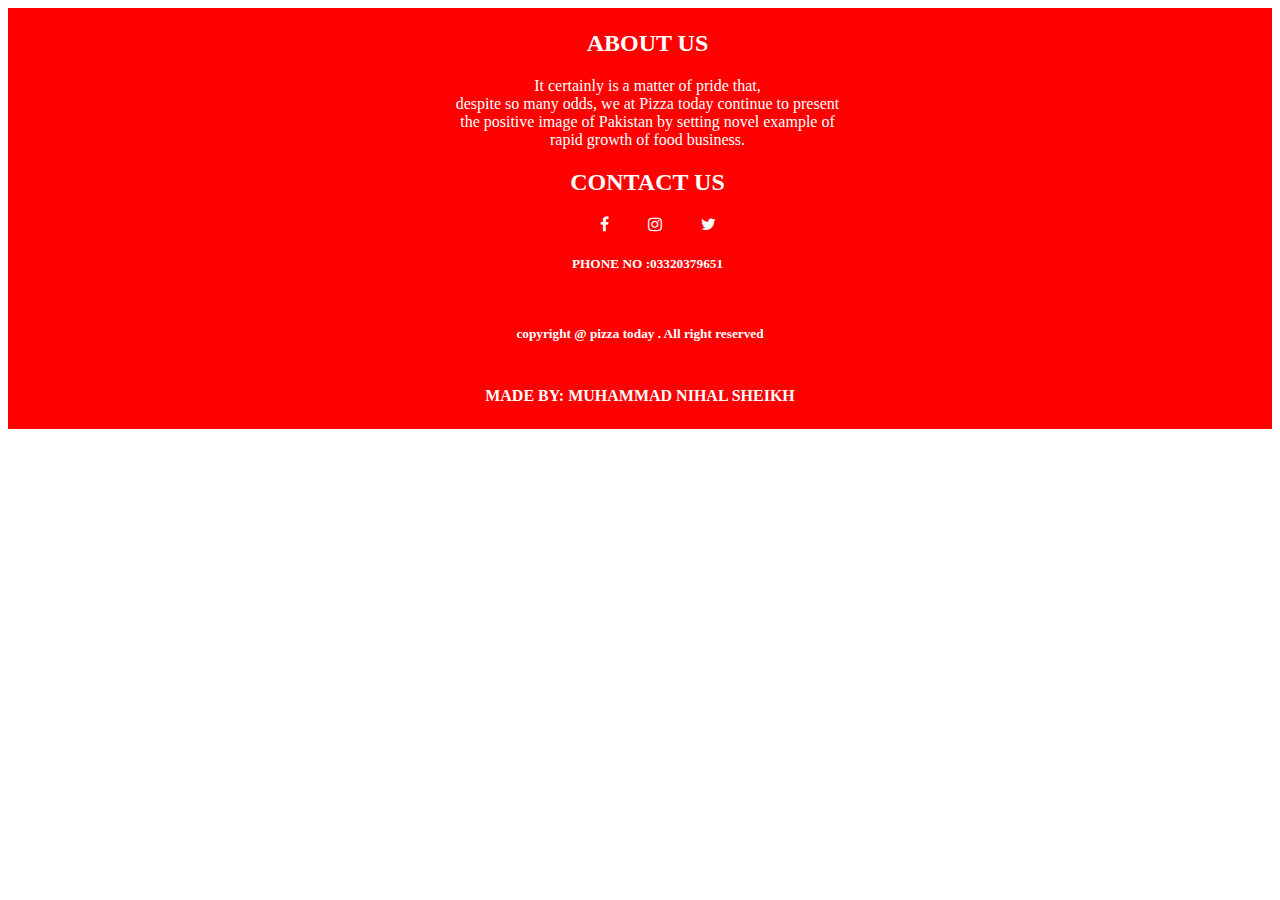
<file: about.html>
<!DOCTYPE html>
<html lang="en">
<head>
    <meta charset="UTF-8">
    <meta name="viewport" content="width=device-width, initial-scale=1.0">
    <title>website</title>
    <link rel="stylesheet" href="about.css">
    <link rel="stylesheet" href="https://cdnjs.cloudflare.com/ajax/libs/font-awesome/4.7.0/css/font-awesome.min.css">
</head>
<body>
   
<div class="container">
    <div class="row">
      <div class="col-sm-12">
          <div class="new" >
          <h2 class="about" >ABOUT US</h2>
          <p class="paragraph">It certainly is a matter of pride that, <br>
            despite so many odds, we at Pizza today continue to present <br>
            the positive image of Pakistan by setting novel example of <br>
            rapid growth of food business.</p>

            <h2 class="contact">CONTACT US </h2>
               <div class="icon">
                  <i class="fa fa-facebook" aria-hidden="true"></i>
                  <i class="fa fa-instagram" aria-hidden="true"></i>
                  <i class="fa fa-twitter" aria-hidden="true"></i>
              </div>

              
              <h5 class="phone">PHONE NO :03320379651 </h5>

              <div class="container">
                <div class="row">
                  <div class="col-sm-12">
                    <div class="copyright">
                      <h5>copyright @ pizza today . All right reserved </h5>
                    </div>
                  </div>
                </div>
              </div>
        

              <h4>MADE BY: MUHAMMAD NIHAL SHEIKH</h4>
             


           



            



          </div>
      </div>
    </div>
</div>

</body>
</html>
</file>
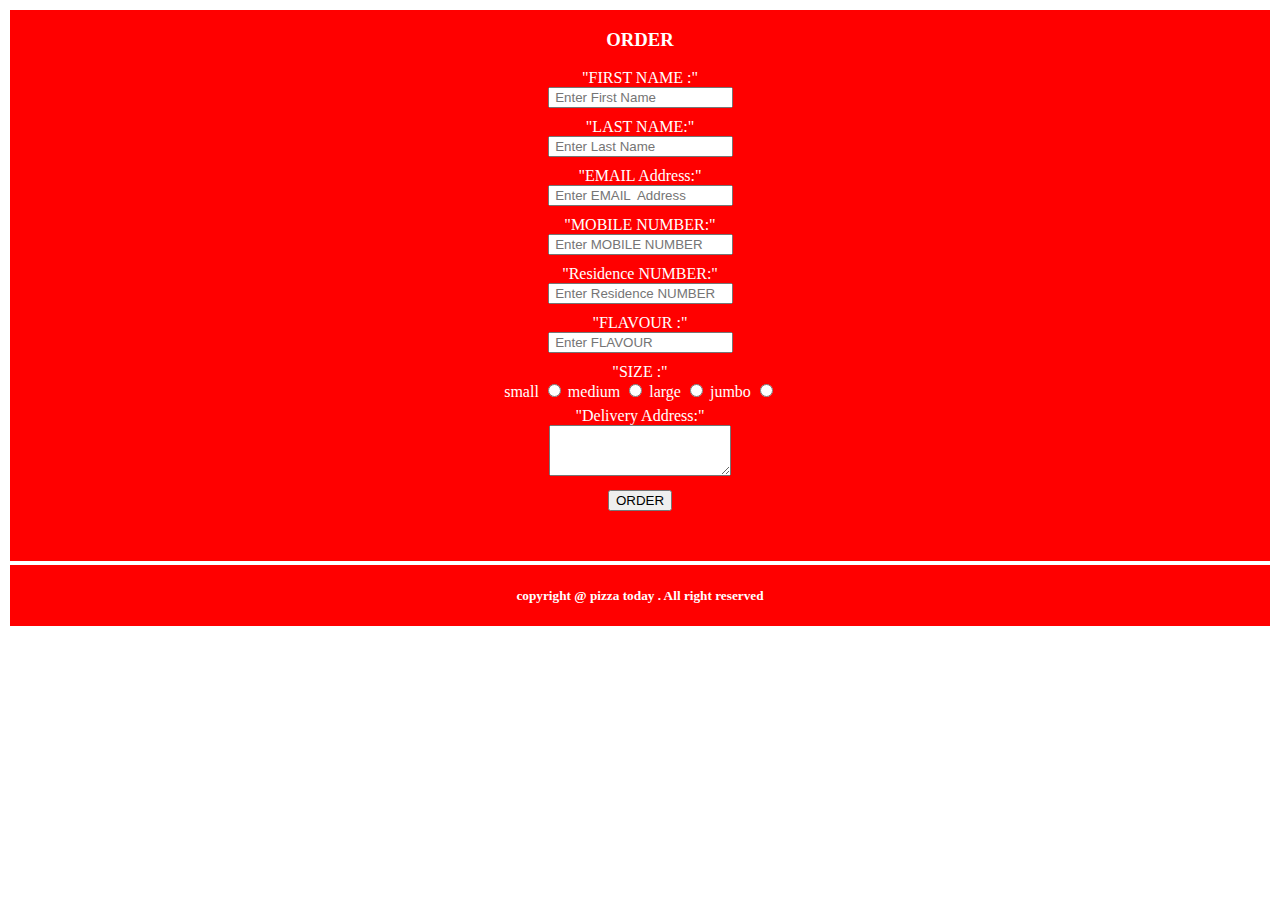
<file: submit.html>
<!DOCTYPE html>
<html lang="en">

<head>
    <meta charset="UTF-8">
    <meta name="viewport" content="width=device-width, initial-scale=1.0">
    <title>website</title>
    <link rel="stylesheet" href="submit.css">
</head>

<body>


    <div class="information-box">
        <div class="full heading">
            <h3>ORDER</h3>
            <div class="inner">
                <form class="form-information" role="form">
                    <div class="form-group row">
                        <label for="name" class="col-sm-4">
                            <span class="required"></span>
                            "FIRST NAME :"
                        </label>
                        <div class="col-sm-8">
                            <input type="text" class="form-control" required id="first name"
                                placeholder=" Enter First Name" value>
                        </div>
                    </div>
                    <div class="form-group row">
                        <label for="name" class="col-sm-4">
                            <span class="required"></span>
                            "LAST NAME:"
                        </label>
                        <div class="col-sm-8">
                            <input type="text" class="form-control" required id="last name"
                                placeholder=" Enter Last Name" value>
                        </div>
                    </div>
                    <div class="form-group row">
                        <label for="name" class="col-sm-4">
                            <span class="required"></span>
                            "EMAIL Address:"
                        </label>
                        <div class="col-sm-8">
                            <input type="text" class="form-control" required id="EMAIL Address"
                                placeholder=" Enter EMAIL  Address" value>
                        </div>
                    </div>

                    <div class="form-group row">
                        <label for="name" class="col-sm-4">
                            <span class="required"></span>
                            "MOBILE NUMBER:"
                        </label>
                        <div class="col-sm-8">
                            <input type="text" class="form-control" required id="MOBILE NUMBER"
                                placeholder=" Enter MOBILE NUMBER" value>
                        </div>
                    </div>
                    <div class="form-group row">
                        <label for="name" class="col-sm-4">
                            <span class="required"></span>
                            "Residence NUMBER:"
                        </label>
                        <div class="col-sm-8">
                            <input type="text" class="form-control" required id=" Residence NUMBER"
                                placeholder=" Enter Residence NUMBER" value>
                        </div>

                    </div>
                    <div class="form-group row">
                        <label for="name" class="col-sm-4">
                            <span class="required"></span>
                            "FLAVOUR :"
                        </label>
                        <div class="col-sm-8">
                            <input type="text" class="form-control" required id="FLAVOUR"
                                placeholder=" Enter FLAVOUR" value>
                        </div>
                    </div>
                    <div class="form-group row">
                        <label for="name" class="col-sm-4">
                            <span class="required"></span>
                            "SIZE :"
                        </label>
                        <div class="col-sm-8">
                        small <input type="radio" class="form-control" name="small" >
                        medium <input type="radio" name="small" >
                        large <input type="radio" name="small" >
                        jumbo  <input type="radio" name="small" > 
                        </div>
                    </div>

                    <div class="form-group row">
                        <label for="shipping" class="col-sm-4">
                            <span class="required"></span>
                            "Delivery Address:"
                        </label>
                        <div class="col-sm-8">
                            <textarea id="Address" cols="20" rows="3" class="form-control"> </textarea>
                        </div>
                    </div>
                    <div class="col-sm-12 col-xs-12 mb-2">
                        <button type="button" class="">ORDER</button>

                    </div>

                </form>
            </div>
        </div>

    </div>


    <div class="container.fluid">
        <div class="row">
          <div class="col-sm-12">
            <div class="copyright">
              <h5>copyright @ pizza today . All right reserved </h5>
            </div>
          </div>
        </div>
      </div>

</body>

</html>
</file>
<file: about.css>
.new{
   border: solid 2px red;
   background-color: red;
   color: white;
   text-align: center;
}


.about,.paragraph,.contact,.visit,.phone{
    margin-left: 15px;
    
}


.icon{
    margin-left: 35px;
    word-spacing: 35px;
        
}


.copyright{
    border: solid 2px red;
    text-align: center;
    margin-top: 30px;
    background-color: red;
    color: white;
}
</file>
<file: submit.css>
.information-box{
    border: solid 2PX white ;
    color:white;
    text-align: center;
    background-color:red;
    padding-bottom: 50px;
    
  
  
}
body{
    background-color:white ;
    
}


.copyright{
    border: solid 2px white ;
    text-align: center;
   
    background-color : red;
    color: white;
}


.form-control{
    margin-bottom: 10px;
}
</file>
